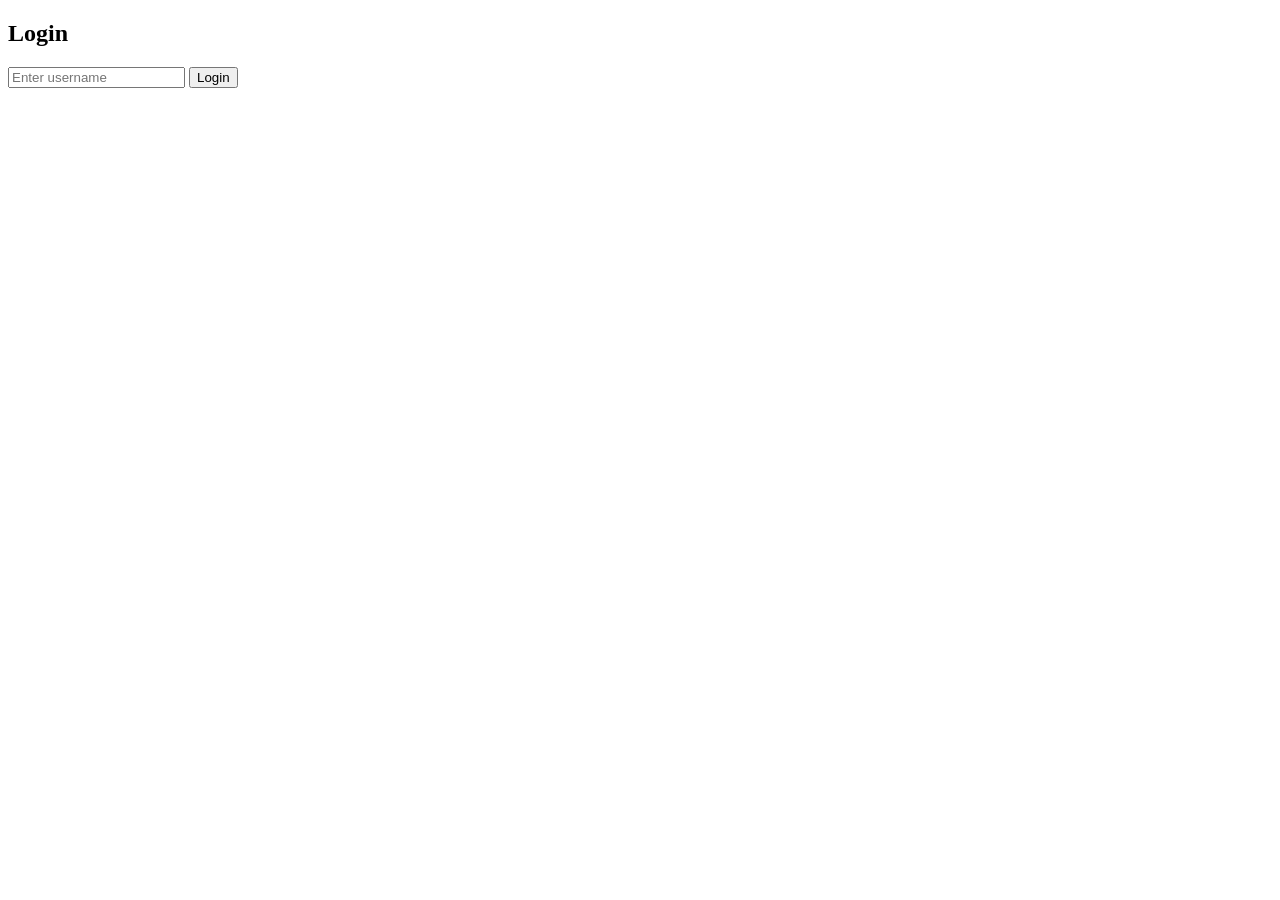
<file: ui/index.html>
<!DOCTYPE html>
<html>
<head>
    <title>SOP Login</title>
</head>
<body>
    <h2>Login</h2>

    <input id="username" placeholder="Enter username" />
    <button onclick="login()">Login</button>

    <p id="msg"></p>

<script>
async function login() {
    const username = document.getElementById("username").value;

    const res = await fetch("/login", {
        method: "POST",
        headers: {"Content-Type": "application/json"},
        body: JSON.stringify({ username })
    });

    const data = await res.json();

    if (!res.ok) {
        document.getElementById("msg").innerText = data.detail;
        return;
    }

    // redirect to SOP page
    window.location.href = "/sop";
}
</script>
</body>
</html>
</file>
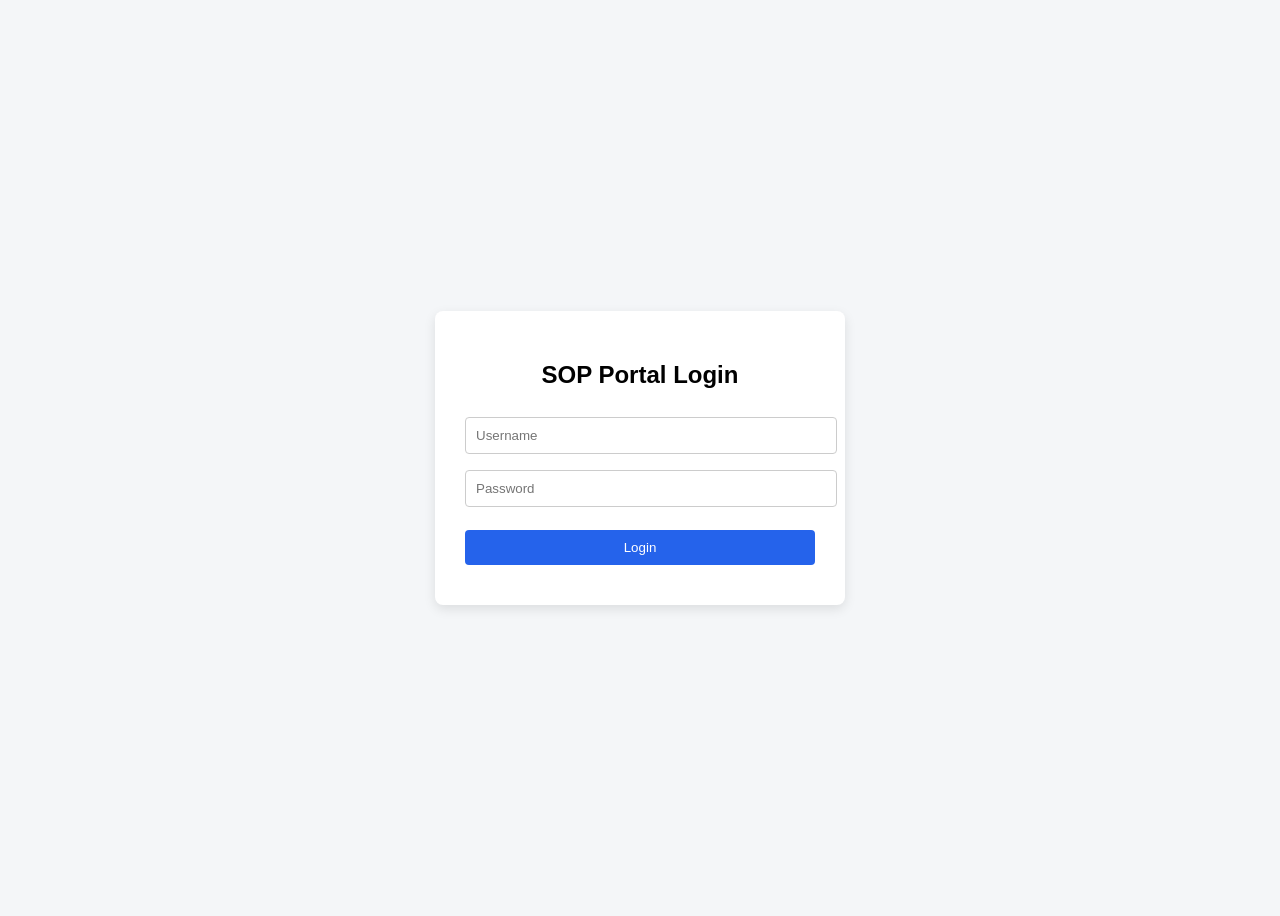
<file: ui/login.html>
<!DOCTYPE html>
<html>
<head>
  <title>SOP Login</title>
  <style>
    body {
      font-family: Arial, sans-serif;
      background: #f4f6f8;
      display: flex;
      justify-content: center;
      align-items: center;
      height: 100vh;
    }
    .card {
      background: white;
      padding: 30px;
      width: 350px;
      border-radius: 8px;
      box-shadow: 0 4px 12px rgba(0,0,0,0.1);
    }
    h2 {
      text-align: center;
      margin-bottom: 20px;
    }
    input {
      width: 100%;
      padding: 10px;
      margin: 8px 0;
      border-radius: 4px;
      border: 1px solid #ccc;
    }
    button {
      width: 100%;
      padding: 10px;
      margin-top: 15px;
      background: #2563eb;
      color: white;
      border: none;
      border-radius: 4px;
      cursor: pointer;
    }
    button:hover {
      background: #1e40af;
    }
    .msg {
      margin-top: 10px;
      text-align: center;
      color: red;
    }
  </style>
</head>

<body>
  <div class="card">
    <h2>SOP Portal Login</h2>

    <input id="username" placeholder="Username" />
    <input id="password" type="password" placeholder="Password" />

    <button onclick="login()">Login</button>

    <div class="msg" id="msg"></div>
  </div>

<script>
async function login() {
  const username = document.getElementById("username").value;
  const password = document.getElementById("password").value;
  const msg = document.getElementById("msg");

  msg.innerText = "";

  if (!username || !password) {
    msg.innerText = "Please enter username and password";
    return;
  }

  const res = await fetch("/login", {
    method: "POST",
    headers: {"Content-Type": "application/json"},
    body: JSON.stringify({ username, password })
  });

  const data = await res.json();

  if (!res.ok) {
    msg.innerText = data.detail || "Login failed";
    return;
  }

  localStorage.setItem("token", data.access_token);
  window.location.href = "/ui/sop.html";
}
</script>
</body>
</html>
</file>
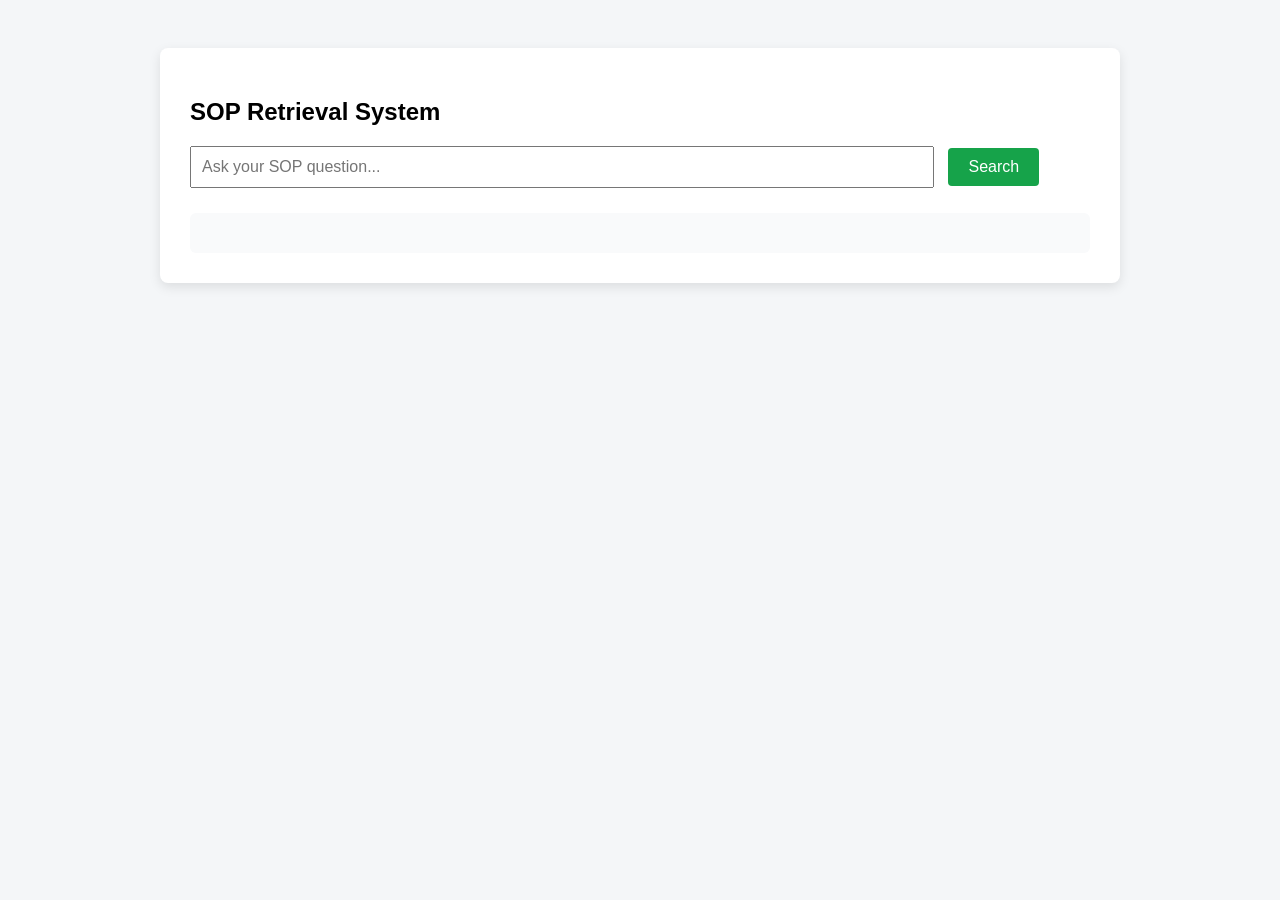
<file: ui/sop.html>
<!DOCTYPE html>
<html>
<head>
  <title>SOP Search</title>
  <style>
    body {
      font-family: Arial, sans-serif;
      background: #f4f6f8;
      padding: 40px;
    }
    .container {
      max-width: 900px;
      margin: auto;
      background: white;
      padding: 30px;
      border-radius: 8px;
      box-shadow: 0 4px 12px rgba(0,0,0,0.1);
    }
    h2 {
      margin-bottom: 20px;
    }
    input {
      width: 80%;
      padding: 10px;
      font-size: 16px;
    }
    button {
      padding: 10px 20px;
      font-size: 16px;
      margin-left: 10px;
      background: #16a34a;
      color: white;
      border: none;
      border-radius: 4px;
      cursor: pointer;
    }
    button:hover {
      background: #15803d;
    }
    .result {
      margin-top: 25px;
      padding: 20px;
      background: #f9fafb;
      border-radius: 6px;
      white-space: pre-wrap;
      max-height: 400px;
      overflow-y: auto;
    }
    .meta {
      color: #555;
      font-size: 14px;
      margin-bottom: 10px;
    }
  </style>
</head>

<body>
  <div class="container">
    <h2>SOP Retrieval System</h2>

    <input id="query" placeholder="Ask your SOP question..." />
    <button onclick="ask()">Search</button>

    <div class="result" id="result"></div>
  </div>

<script>
async function ask() {
  const query = document.getElementById("query").value;
  const resultBox = document.getElementById("result");

  if (!query) {
    resultBox.innerText = "Please enter a question.";
    return;
  }

  resultBox.innerText = "Searching SOP...";

  const res = await fetch("/query-sop", {
    method: "POST",
    headers: {
      "Authorization": "Bearer " + localStorage.getItem("token"),
      "Content-Type": "application/json"
    },
    body: JSON.stringify({ query })
  });

  const data = await res.json();

  if (!res.ok) {
    resultBox.innerText = data.detail || "Error fetching SOP";
    return;
  }

  resultBox.innerHTML = `
    <div class="meta">
      <b>Plant:</b> ${data.plant} |
      <b>SOP:</b> ${data.sop_name} |
      <b>Distance:</b> ${data.distance.toFixed(4)}
    </div>
    ${data.content}
  `;
}
</script>
</body>
</html>
</file>
